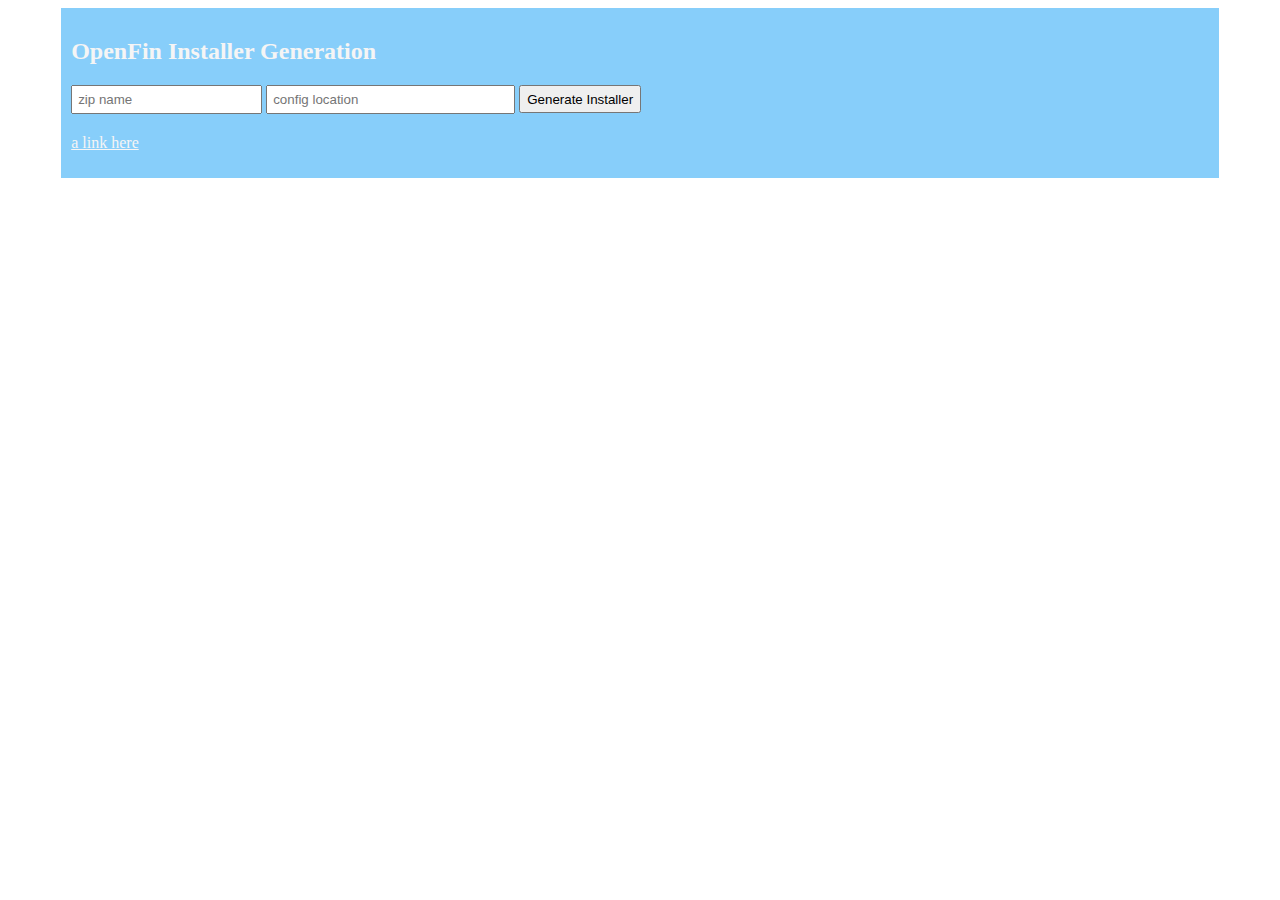
<file: index.html>
<!DOCTYPE html>
<html>
  <head>
    <meta charset="UTF-8">
    <meta name="viewport" content="width=device-width, initial-scale=1">    
    <link href="css/style.css" rel="stylesheet" type="text/css">
  </head>
  <body>
    <div id="app">
      <h2>OpenFin Installer Generation</h2>
      <input id="name-box" type="text" value="" placeholder="zip name"/>
      <input id="dest-box" type="text" value="" placeholder="config location"/>
      <button id="submit">Generate Installer</button>

      <p>
        <a id="link" target="_blank" href="">a link here</a>
      </p>

      <p>
        <span id="text"></span>
      </p>
      
      
      
      
    </div>
    <script src="js/compiled/ofws.js" type="text/javascript"></script>
  </body>
</html>
</file>
<file: css/style.css>
/* some style */

#app {
    background-color: lightskyblue;
    width: 90%;
    /* height: 100px;  */             
    padding: 10px;
    margin: 0 auto;
}



input {
    padding: 5px;
}

#dest-box {
    width: 235px;
}

button {
    height: 28px;
}

a {
    color: whitesmoke;
    display: block;
    margin-top: 20px;
}

h2 {
    color: whitesmoke;
}
</file>
